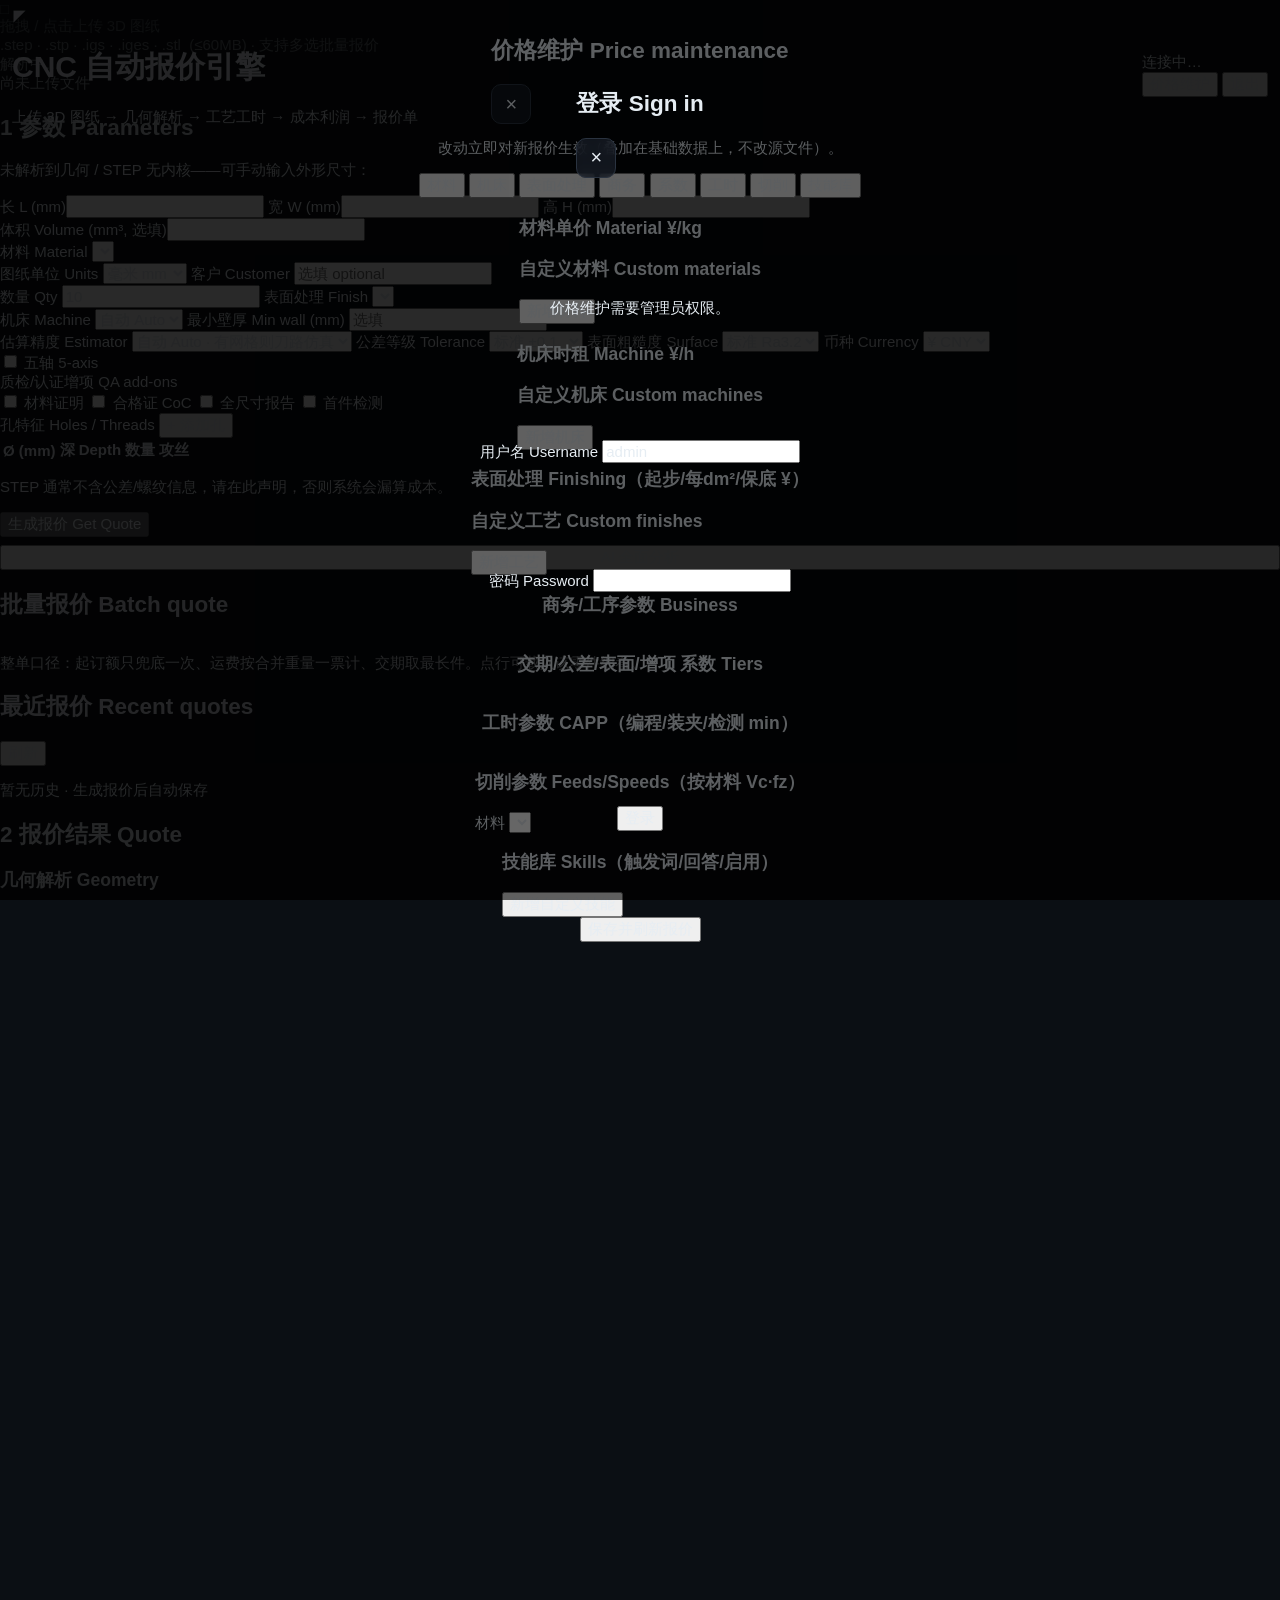
<file: cnc/static/index.html>
<!DOCTYPE html>
<html lang="zh-CN">
<head>
  <meta charset="utf-8" />
  <meta name="viewport" content="width=device-width, initial-scale=1" />
  <title>CNC 自动报价 · Instant CNC Quote</title>
  <link rel="preconnect" href="https://unpkg.com" />
  <link rel="stylesheet" href="/static/style.css" />
  <script type="importmap">
    {
      "imports": {
        "three": "https://unpkg.com/three@0.160.0/build/three.module.js",
        "three/addons/": "https://unpkg.com/three@0.160.0/examples/jsm/"
      }
    }
  </script>
</head>
<body>
  <header class="topbar">
    <div class="brand">
      <span class="logo">◤</span>
      <div>
        <h1>CNC 自动报价引擎</h1>
        <p>上传 3D 图纸 → 几何解析 → 工艺工时 → 成本利润 → 报价单</p>
      </div>
    </div>
    <div class="top-actions">
      <div class="health" id="health"><span class="dot pending"></span> 连接中…</div>
      <span class="user-chip hidden" id="user-chip"></span>
      <button id="admin-btn" class="ghost-btn" title="维护材料单价 / 机床时租">价格维护</button>
      <button id="logout-btn" class="ghost-btn hidden" title="退出登录">退出</button>
    </div>
  </header>

  <main class="layout">
    <!-- ───────── Left: 3D viewer + upload ───────── -->
    <section class="viewer-pane">
      <div id="drop" class="dropzone">
        <div id="viewer" class="viewer"></div>

        <div class="viewer-toolbar" id="viewer-toolbar" hidden>
          <button id="toggle-bbox" class="vt-btn active" title="显示/隐藏包围盒">□ 包围盒</button>
          <button id="toggle-spin" class="vt-btn" title="自动旋转">旋转</button>
          <button id="reset-view" class="vt-btn" title="复位视角">复位</button>
          <button id="reupload" class="vt-btn" title="重新上传 3D 图纸">重新上传</button>
        </div>

        <div id="drop-hint" class="drop-hint">
          <div class="drop-hint-inner">
            <div class="icon">□</div>
            <div class="big">拖拽 / 点击上传 3D 图纸</div>
            <div class="sub">.step · .stp · .igs · .iges · .stl &nbsp;(≤60MB) · 支持多选批量报价</div>
          </div>
        </div>

        <div id="viewer-spinner" class="viewer-spinner hidden">
          <div class="spinner"></div><span>解析中…</span>
        </div>

        <input id="file" type="file" accept=".step,.stp,.igs,.iges,.stl" multiple hidden />
      </div>
      <div class="viewer-meta" id="viewer-meta">尚未上传文件</div>
    </section>

    <!-- ───────── Right: parameters + quote ───────── -->
    <section class="params-pane">
      <div class="card">
        <h2><span class="step-no">1</span> 参数 Parameters</h2>

        <div id="manual-box" class="manual hidden">
          <p class="muted tiny">未解析到几何 / STEP 无内核——可手动输入外形尺寸：</p>
          <div class="grid3">
            <label>长 L (mm)<input id="m-l" type="number" min="0" step="0.1" /></label>
            <label>宽 W (mm)<input id="m-w" type="number" min="0" step="0.1" /></label>
            <label>高 H (mm)<input id="m-h" type="number" min="0" step="0.1" /></label>
          </div>
          <label>体积 Volume (mm³, 选填)<input id="m-v" type="number" min="0" step="0.1" /></label>
        </div>

        <label>材料 Material
          <select id="material"></select>
          <span class="hint-price" id="mat-price"></span>
        </label>

        <div class="grid2">
          <label>图纸单位 Units
            <select id="units">
              <option value="mm">毫米 mm</option>
              <option value="inch">英寸 inch</option>
            </select>
          </label>
          <label>客户 Customer
            <input id="customer" type="text" placeholder="选填 optional" />
          </label>
        </div>

        <div class="grid2">
          <label>数量 Qty
            <input id="quantity" type="number" min="1" value="10" />
          </label>
          <label>表面处理 Finish
            <select id="finish"></select>
          </label>
        </div>

        <div class="grid2">
          <label>机床 Machine
            <select id="machine">
              <option value="">自动 Auto</option>
            </select>
          </label>
          <label>最小壁厚 Min wall (mm)
            <input id="minwall" type="number" min="0" step="0.1" placeholder="选填" />
          </label>
        </div>

        <label>估算精度 Estimator
          <select id="backend">
            <option value="auto">自动 Auto · 有网格则刀路仿真</option>
            <option value="toolpath">刀路仿真 Toolpath · 高精度</option>
            <option value="analytic">解析快算 Analytic · 快速</option>
          </select>
          <span class="hint-price" id="backend-hint"></span>
        </label>

        <label>公差等级 Tolerance
          <select id="tolerance">
            <option value="standard">标准 ±0.1</option>
            <option value="precision">精密 ±0.05</option>
            <option value="ultra">超精 ±0.02</option>
          </select>
        </label>

        <label>表面粗糙度 Surface
          <select id="surface_finish">
            <option value="standard">标准 Ra3.2</option>
            <option value="fine">精细 Ra1.6</option>
            <option value="mirror">镜面 Ra0.8</option>
          </select>
        </label>

        <label>币种 Currency
          <select id="currency">
            <option value="CNY">¥ CNY</option>
            <option value="USD">$ USD</option>
            <option value="EUR">€ EUR</option>
          </select>
        </label>

        <div class="checks">
          <label class="chk"><input id="fiveaxis" type="checkbox" /> <span>五轴 5-axis</span></label>
        </div>

        <label>质检/认证增项 QA add-ons</label>
        <div class="checks" id="addons">
          <label class="chk"><input type="checkbox" data-addon="material_cert" /> <span>材料证明</span></label>
          <label class="chk"><input type="checkbox" data-addon="coc" /> <span>合格证 CoC</span></label>
          <label class="chk"><input type="checkbox" data-addon="dim_report" /> <span>全尺寸报告</span></label>
          <label class="chk"><input type="checkbox" data-addon="first_article" /> <span>首件检测</span></label>
        </div>

        <div class="holes">
          <div class="holes-head">
            <span>孔特征 Holes / Threads</span>
            <button id="add-hole" class="mini">+ 添加孔</button>
          </div>
          <table id="holes-table">
            <thead><tr><th>Ø (mm)</th><th>深 Depth</th><th>数量</th><th>攻丝</th><th></th></tr></thead>
            <tbody></tbody>
          </table>
          <p class="muted tiny">STEP 通常不含公差/螺纹信息，请在此声明，否则系统会漏算成本。</p>
        </div>

        <button id="quote-btn" class="primary" disabled>
          <span class="btn-label">生成报价 Get Quote</span>
        </button>
        <button id="ai-analyze-btn" class="ghost-btn" style="width:100%;margin-top:8px">AI 全面分析</button>
        <p class="muted tiny center" id="live-hint" hidden>参数改动会实时预览，点按钮可存入历史</p>
      </div>

      <div class="card hidden" id="batch-card">
        <h2>批量报价 Batch quote</h2>
        <div class="muted tiny" id="batch-agg"></div>
        <table class="tiers" id="batch-table"></table>
        <p class="muted tiny">整单口径：起订额只兜底一次、运费按合并重量一票计、交期取最长件。点行可载入该零件细看。</p>
      </div>

      <div class="card">
        <div class="hist-head">
          <h2>最近报价 Recent quotes</h2>
          <button id="hist-refresh" class="mini">刷新</button>
        </div>
        <table class="hist" id="hist-table"><tbody></tbody></table>
        <p class="muted tiny" id="hist-empty">暂无历史 · 生成报价后自动保存</p>
      </div>
    </section>
  </main>

  <!-- ───────── Quote result ───────── -->
  <section id="result" class="result hidden">
    <div class="result-banner">
      <h2><span class="step-no">2</span> 报价结果 Quote</h2>
      <span class="badge" id="estimator-badge" hidden></span>
      <span class="badge live" id="result-badge" hidden>实时预览 Live</span>
    </div>
    <div class="result-grid">
      <div class="card">
        <h3>几何解析 Geometry</h3>
        <table class="kv" id="geo-table"></table>
      </div>
      <div class="card">
        <h3>工艺 / 工时 Process plan</h3>
        <table class="kv" id="plan-table"></table>
        <div class="ops-detail" id="ops-detail"></div>
      </div>
      <div class="card price-card">
        <h3>单件报价 Unit price</h3>
        <div class="bignum" id="bignum">—</div>
        <button id="ask-why-btn" class="ai-chip" style="margin:4px 0">问 AI 为什么这个价</button>
        <div class="bignum-sub" id="bignum-sub"></div>
        <div class="price-why" id="price-why"></div>
        <div class="conf" id="conf-badge"></div>
        <div class="logistics" id="logistics"></div>
        <div class="lead-opts" id="lead-opts"></div>
        <div class="mat-suggest" id="mat-suggest"></div>
        <table class="kv" id="cost-table"></table>
      </div>
    </div>

    <div class="card">
      <div class="tiers-head">
        <h3>阶梯报价 Quantity breaks</h3>
        <div style="display:flex;gap:8px">
          <button id="compare-btn" class="ghost-btn">比较材料</button>
          <button id="pdf-btn" class="primary small">下载 PDF 报价单</button>
        </div>
      </div>
      <table class="tiers" id="tier-table"></table>
      <div id="compare-wrap"></div>
    </div>

    <div class="card" id="warn-card">
      <h3>工艺提示 Notes &amp; DFM</h3>
      <ul id="warn-list" class="warn-list"></ul>
    </div>

    <div class="card hidden" id="assume-card">
      <h3>报价假设 Quote assumptions</h3>
      <p class="muted tiny">本报价基于以下假设；如与实际不符，请补充图纸/技术要求后重新报价。</p>
      <ul id="assume-list" class="warn-list"></ul>
    </div>

    <div class="card hidden" id="cal-card">
      <h3>反标定 Calibration（管理员）</h3>
      <p class="muted tiny">录入该零件的实际单件加工分钟，系统据此校准未来同材料的工时估计（≥3 个样本生效）。</p>
      <div class="cal-row">
        <input id="cal-actual" type="number" min="0" step="0.1" placeholder="实测单件分钟 actual min/part" />
        <button id="cal-submit" class="primary small">提交实测</button>
        <span class="muted tiny" id="cal-status"></span>
      </div>
    </div>
  </section>

  <footer class="foot">
    自动估算，仅供参考；最终以工程评审为准 · Auto estimate — subject to engineering review.
  </footer>

  <!-- ───────── Admin price modal ───────── -->
  <div id="admin-modal" class="modal-overlay hidden">
    <div class="modal">
      <div class="modal-head">
        <h2>价格维护 Price maintenance</h2>
        <button id="admin-close" class="icon-btn">×</button>
      </div>
      <p class="muted tiny">改动立即对新报价生效（叠加在基础数据上，不改源文件）。</p>
      <div class="admin-tabs" role="tablist">
        <button class="admin-tab on" data-tab="materials">材料</button>
        <button class="admin-tab" data-tab="machines">机床</button>
        <button class="admin-tab" data-tab="finishes">表面处理</button>
        <button class="admin-tab" data-tab="business">商务</button>
        <button class="admin-tab" data-tab="tiers">系数</button>
        <button class="admin-tab" data-tab="capp">工时</button>
        <button class="admin-tab" data-tab="cutting">切削</button>
        <button class="admin-tab" data-tab="skills">技能库</button>
      </div>
      <section class="admin-pane on" data-pane="materials">
        <h3>材料单价 Material ¥/kg</h3>
        <div id="admin-materials" class="admin-grid"></div>
        <h3>自定义材料 Custom materials</h3>
        <div id="admin-custom-materials"></div>
        <button id="material-add" class="ghost-btn small">新增材料</button>
      </section>
      <section class="admin-pane" data-pane="machines">
        <h3>机床时租 Machine ¥/h</h3>
        <div id="admin-machines" class="admin-grid"></div>
        <h3>自定义机床 Custom machines</h3>
        <div id="admin-custom-machines"></div>
        <button id="machine-add" class="ghost-btn small">新增机床</button>
      </section>
      <section class="admin-pane" data-pane="finishes">
        <h3>表面处理 Finishing（起步/每dm²/保底 ¥）</h3>
        <div id="admin-finishes" class="admin-grid"></div>
        <h3>自定义工艺 Custom finishes</h3>
        <div id="admin-custom-finishes"></div>
        <button id="finish-add" class="ghost-btn small">新增工艺</button>
      </section>
      <section class="admin-pane" data-pane="business">
        <h3>商务/工序参数 Business</h3>
        <div id="admin-business" class="admin-grid"></div>
      </section>
      <section class="admin-pane" data-pane="tiers">
        <h3>交期/公差/表面/增项 系数 Tiers</h3>
        <div id="admin-tiers" class="admin-grid"></div>
      </section>
      <section class="admin-pane" data-pane="capp">
        <h3>工时参数 CAPP（编程/装夹/检测 min）</h3>
        <div id="admin-capp" class="admin-grid"></div>
      </section>
      <section class="admin-pane" data-pane="cutting">
        <h3>切削参数 Feeds/Speeds（按材料 Vc·fz）</h3>
        <label class="muted tiny">材料 <select id="admin-cut-mat"></select></label>
        <div id="admin-cutting" class="admin-grid"></div>
      </section>
      <section class="admin-pane" data-pane="skills">
        <h3>技能库 Skills（触发词/回答/启用）</h3>
        <div id="admin-skills"></div>
        <button id="skill-add" class="ghost-btn small">新增自定义技能</button>
      </section>
      <div class="modal-foot">
        <button id="admin-save" class="primary small">保存并刷新报价</button>
      </div>
    </div>
  </div>

  <!-- ───────── Login modal ───────── -->
  <div id="login-modal" class="modal-overlay hidden">
    <div class="modal modal-sm">
      <div class="modal-head">
        <h2>登录 Sign in</h2>
        <button id="login-close" class="icon-btn">×</button>
      </div>
      <p class="muted tiny">价格维护需要管理员权限。</p>
      <label>用户名 Username
        <input id="login-user" type="text" autocomplete="username" value="admin" />
      </label>
      <label>密码 Password
        <input id="login-pass" type="password" autocomplete="current-password" />
      </label>
      <div id="login-error" class="error hidden"></div>
      <div class="modal-foot">
        <button id="login-submit" class="primary small">登录</button>
      </div>
    </div>
  </div>

  <div id="toast-wrap" class="toast-wrap"></div>

  <!-- ───────── AI copilot sidebar (Cursor-style) ───────── -->
  <button id="ai-fab" class="ai-fab" title="AI 报价助手">AI 助手</button>
  <aside id="ai-panel" class="ai-panel hidden" aria-label="AI copilot">
    <div class="ai-head">
      <div>
        <div class="ai-title">AI 报价助手</div>
        <div class="ai-status" id="ai-status">连接中…</div>
      </div>
      <div style="display:flex;gap:8px">
        <button id="ai-new" class="icon-btn" title="新对话">新</button>
        <button id="ai-close" class="icon-btn">×</button>
      </div>
    </div>
    <div class="ai-progress hidden" id="ai-progress"></div>
    <div class="ai-messages" id="ai-messages">
      <div class="ai-msg ai-bot">
        你好，我是报价助手。试试：<br>
        <button class="ai-chip" id="ai-research-btn">研究模式：引导式分析</button>
        <button class="ai-chip" data-q="这个零件用 SUS304 做 50 件多少钱？">SUS304 50件报价</button>
        <button class="ai-chip" data-q="帮我分析这个零件">分析零件</button>
        <button class="ai-chip" data-q="有没有更便宜的材料？">更省材料</button>
        <button class="ai-chip" data-q="有什么可加工性风险？">DFM 风险</button>
      </div>
    </div>
    <div class="ai-input">
      <textarea id="ai-text" rows="2" placeholder="问我任何报价/分析问题，回车发送…"></textarea>
      <button id="ai-send" class="primary small">发送</button>
    </div>
    <div class="ai-foot" id="ai-foot"></div>
  </aside>

  <script type="module" src="/static/app.js"></script>
</body>
</html>
</file>
<file: static/style.css>
/* phonemessure — dark engineering panel */

:root {
  --bg: #0b0f14;
  --bg-2: #11161d;
  --panel: #161c25;
  --panel-2: #1c2430;
  --line: #2a3340;
  --ink: #e6edf3;
  --ink-dim: #8a96a6;
  --amber: #f59e0b;   /* calibration */
  --cyan: #22d3ee;    /* measurement */
  --good: #34d399;
  --warn: #f87171;
  --shadow: 0 8px 24px rgba(0, 0, 0, 0.45);
  --mono: ui-monospace, "SF Mono", "Roboto Mono", "JetBrains Mono", "Menlo", monospace;
  --safe-top: env(safe-area-inset-top, 0px);
  --safe-bot: env(safe-area-inset-bottom, 0px);
  --safe-l: env(safe-area-inset-left, 0px);
  --safe-r: env(safe-area-inset-right, 0px);
}

* { box-sizing: border-box; }

html, body {
  margin: 0;
  padding: 0;
  height: 100%;
  height: 100dvh;
  background: var(--bg);
  color: var(--ink);
  font-family: -apple-system, BlinkMacSystemFont, "Segoe UI", Roboto, sans-serif;
  font-size: 15px;
  overflow: hidden;
  -webkit-tap-highlight-color: transparent;
  -webkit-user-select: none;
  user-select: none;
}

button, input, textarea, select {
  font: inherit;
  color: inherit;
}

input, textarea {
  -webkit-user-select: text;
  user-select: text;
}

/* ─── boot screen ─────────────────────────────────────────────── */

#boot {
  position: fixed;
  inset: 0;
  display: grid;
  place-items: center;
  background: radial-gradient(ellipse at top, #1a2230 0%, #0b0f14 60%);
  padding: 16px;
  padding-top: max(16px, var(--safe-top));
}

.boot-card {
  width: min(380px, 100%);
  background: var(--panel);
  border: 1px solid var(--line);
  border-radius: 14px;
  padding: 28px 22px;
  text-align: center;
  box-shadow: var(--shadow);
}

.boot-title {
  font-family: var(--mono);
  font-weight: 700;
  letter-spacing: 0.18em;
  font-size: 14px;
  color: var(--amber);
  text-transform: uppercase;
}

.boot-sub {
  margin: 8px 0 22px;
  color: var(--ink-dim);
  font-size: 13px;
}

.boot-err {
  margin-top: 14px;
  padding: 10px;
  background: rgba(248, 113, 113, 0.1);
  border: 1px solid rgba(248, 113, 113, 0.3);
  border-radius: 8px;
  color: var(--warn);
  font-size: 13px;
  text-align: left;
  font-family: var(--mono);
}

/* ─── viewport stack ──────────────────────────────────────────── */

#app {
  position: fixed;
  inset: 0;
  overflow: hidden;
}

#cam, #overlay, #gridcv {
  position: absolute;
  inset: 0;
  width: 100%;
  height: 100%;
  object-fit: cover;
}

#cam { z-index: 1; background: #000; }
#gridcv { z-index: 2; pointer-events: none; opacity: 0.55; }
#overlay { z-index: 3; touch-action: none; }

/* ─── top bar ─────────────────────────────────────────────────── */

.topbar {
  position: absolute;
  top: 0; left: 0; right: 0;
  z-index: 10;
  display: flex;
  align-items: center;
  justify-content: space-between;
  padding: calc(var(--safe-top) + 8px) calc(var(--safe-r) + 12px) 8px calc(var(--safe-l) + 12px);
  background: linear-gradient(180deg, rgba(11,15,20,0.85) 0%, rgba(11,15,20,0) 100%);
  pointer-events: none;
}

.topbar > * { pointer-events: auto; }

.topbar-title {
  font-family: var(--mono);
  font-size: 12px;
  letter-spacing: 0.18em;
  text-transform: uppercase;
  color: var(--ink-dim);
  display: flex;
  align-items: center;
  gap: 8px;
}

.dot {
  width: 8px; height: 8px;
  border-radius: 50%;
  background: var(--good);
  box-shadow: 0 0 8px var(--good);
  transition: background-color 200ms, box-shadow 200ms;
}
.dot.off { background: var(--warn); box-shadow: 0 0 8px var(--warn); }

.chip {
  font-family: var(--mono);
  font-size: 10px;
  letter-spacing: 0.1em;
  text-transform: uppercase;
  padding: 2px 6px;
  border: 1px solid var(--line);
  border-radius: 999px;
  color: var(--ink-dim);
  margin-left: 6px;
}
.chip.mps { color: var(--amber); border-color: var(--amber); }
.chip.cpu { color: var(--ink-dim); }

.icon-btn {
  width: 40px; height: 40px;
  border-radius: 10px;
  background: rgba(22, 28, 37, 0.7);
  border: 1px solid var(--line);
  color: var(--ink);
  font-size: 20px;
  cursor: pointer;
  backdrop-filter: blur(8px);
}

.icon-btn:active { background: var(--panel-2); }

/* ─── readout ─────────────────────────────────────────────────── */

.readout {
  position: absolute;
  top: calc(var(--safe-top) + 56px);
  left: 50%;
  transform: translateX(-50%);
  z-index: 9;
  background: rgba(11, 15, 20, 0.78);
  border: 1px solid var(--line);
  border-radius: 10px;
  padding: 6px 14px;
  font-family: var(--mono);
  text-align: center;
  backdrop-filter: blur(8px);
  pointer-events: none;
  min-width: 140px;
}

.readout-val {
  display: block;
  font-size: 22px;
  font-weight: 600;
  color: var(--cyan);
  letter-spacing: 0.02em;
  font-variant-numeric: tabular-nums;
}

.readout-mode {
  display: block;
  font-size: 10px;
  text-transform: uppercase;
  color: var(--ink-dim);
  letter-spacing: 0.18em;
  margin-top: 2px;
}

.readout.calibrating .readout-val { color: var(--amber); }

.readout-quality {
  display: block;
  font-size: 10px;
  text-transform: uppercase;
  letter-spacing: 0.12em;
  margin-top: 2px;
  font-family: var(--mono);
}
.readout-quality.good { color: var(--good); }
.readout-quality.warn { color: var(--amber); }
.readout-quality.bad  { color: var(--warn); }

/* ─── magnifier ───────────────────────────────────────────────── */

.loupe {
  position: absolute;
  z-index: 8;
  width: 140px;
  height: 140px;
  border-radius: 50%;
  border: 2px solid var(--cyan);
  box-shadow: 0 0 24px rgba(34, 211, 238, 0.4), inset 0 0 0 1px rgba(0,0,0,0.4);
  pointer-events: none;
  background: #000;
}

.loupe.cal { border-color: var(--amber); box-shadow: 0 0 24px rgba(245, 158, 11, 0.4), inset 0 0 0 1px rgba(0,0,0,0.4); }

/* ─── bottom dock ─────────────────────────────────────────────── */

.dock {
  position: absolute;
  bottom: 0; left: 0; right: 0;
  z-index: 10;
  padding: 10px calc(var(--safe-r) + 10px) calc(var(--safe-bot) + 10px) calc(var(--safe-l) + 10px);
  background: linear-gradient(180deg, rgba(11,15,20,0) 0%, rgba(11,15,20,0.9) 30%, rgba(11,15,20,0.95) 100%);
}

.mode-row {
  display: flex;
  gap: 6px;
  overflow-x: auto;
  padding-bottom: 8px;
  scrollbar-width: none;
}
.mode-row::-webkit-scrollbar { display: none; }

.mode-btn {
  flex: 0 0 auto;
  padding: 8px 14px;
  border-radius: 999px;
  background: var(--panel);
  border: 1px solid var(--line);
  color: var(--ink-dim);
  font-family: var(--mono);
  font-size: 12px;
  letter-spacing: 0.08em;
  cursor: pointer;
  white-space: nowrap;
}

.mode-btn.active {
  color: var(--cyan);
  border-color: var(--cyan);
  background: rgba(34, 211, 238, 0.1);
}

.act-row {
  display: grid;
  grid-template-columns: 1.2fr 1fr 1fr 1.2fr;
  gap: 8px;
}

.btn {
  min-height: 48px;
  border-radius: 10px;
  background: var(--panel);
  border: 1px solid var(--line);
  color: var(--ink);
  font-family: var(--mono);
  font-size: 13px;
  letter-spacing: 0.08em;
  cursor: pointer;
  padding: 0 10px;
}

.btn.small { min-height: 36px; font-size: 12px; padding: 0 12px; }
.btn.full { width: 100%; }
.btn:active { transform: translateY(1px); }
.btn:disabled { opacity: 0.4; cursor: not-allowed; }

.btn.primary { background: var(--cyan); color: #052029; border-color: var(--cyan); font-weight: 700; }
.btn.cal     { background: rgba(245, 158, 11, 0.12); color: var(--amber); border-color: var(--amber); }
.btn.warn    { color: var(--warn); border-color: rgba(248, 113, 113, 0.4); }

/* ─── side panels ─────────────────────────────────────────────── */

.panel {
  position: absolute;
  top: 0; right: 0; bottom: 0;
  width: min(420px, 100%);
  z-index: 20;
  background: var(--bg-2);
  border-left: 1px solid var(--line);
  display: flex;
  flex-direction: column;
  padding-top: var(--safe-top);
  padding-right: var(--safe-r);
  box-shadow: var(--shadow);
  animation: slideIn 180ms ease-out;
}

@keyframes slideIn { from { transform: translateX(20px); opacity: 0; } to { transform: none; opacity: 1; } }

.panel-head {
  display: flex;
  align-items: center;
  justify-content: space-between;
  padding: 14px 16px;
  border-bottom: 1px solid var(--line);
}

.panel-head h2 {
  margin: 0;
  font-family: var(--mono);
  font-size: 13px;
  letter-spacing: 0.18em;
  text-transform: uppercase;
  color: var(--amber);
}

.panel-body {
  flex: 1;
  overflow-y: auto;
  padding: 16px;
  padding-bottom: calc(16px + var(--safe-bot));
  display: flex;
  flex-direction: column;
  gap: 12px;
}

.row {
  display: flex;
  align-items: center;
  justify-content: space-between;
  gap: 10px;
  padding: 8px 0;
}

.row span:first-child { color: var(--ink-dim); font-size: 13px; }
.row input[type="number"], .row input[type="text"] {
  width: 110px;
  background: var(--panel);
  border: 1px solid var(--line);
  border-radius: 8px;
  padding: 8px 10px;
  text-align: right;
  font-family: var(--mono);
}

.hint { color: var(--ink-dim); font-size: 13px; line-height: 1.5; margin: 0; }
.status { font-family: var(--mono); font-size: 12px; color: var(--ink-dim); margin: 0; }
.status.ok { color: var(--good); }
.status.err { color: var(--warn); }
.mono { font-family: var(--mono); font-size: 12px; color: var(--ink-dim); }

.tabs { display: flex; gap: 0; border-bottom: 1px solid var(--line); margin-bottom: 12px; }
.tab {
  flex: 1;
  padding: 10px;
  background: transparent;
  border: 0;
  border-bottom: 2px solid transparent;
  color: var(--ink-dim);
  font-family: var(--mono);
  font-size: 12px;
  letter-spacing: 0.1em;
  cursor: pointer;
}
.tab.active { color: var(--amber); border-bottom-color: var(--amber); }
.tabs { overflow-x: auto; scrollbar-width: none; }
.tabs::-webkit-scrollbar { display: none; }
.tab { flex: 0 0 auto; padding: 10px 14px; white-space: nowrap; }
.tab-body { display: flex; flex-direction: column; gap: 12px; }

.presets {
  display: grid;
  grid-template-columns: 1fr 1fr;
  gap: 6px;
}

.preset {
  padding: 10px;
  background: var(--panel);
  border: 1px solid var(--line);
  border-radius: 8px;
  color: var(--ink);
  font-family: var(--mono);
  font-size: 12px;
  cursor: pointer;
  text-align: left;
}
.preset:active { background: var(--panel-2); }
.preset.active { border-color: var(--amber); color: var(--amber); }

/* history */
.hist-list { display: flex; flex-direction: column; gap: 6px; max-height: 50vh; overflow-y: auto; }
.hist-item {
  background: var(--panel);
  border: 1px solid var(--line);
  border-radius: 8px;
  padding: 10px 12px;
  display: grid;
  grid-template-columns: 1fr auto;
  align-items: center;
  gap: 8px;
}
.hist-item .h-val { font-family: var(--mono); color: var(--cyan); font-weight: 600; font-variant-numeric: tabular-nums; }
.hist-item .h-name { font-size: 13px; }
.hist-item .h-note { font-size: 11px; color: var(--ink-dim); }
.hist-item .h-del {
  width: 28px; height: 28px; border: 0; background: transparent; color: var(--ink-dim);
  cursor: pointer; font-size: 16px;
}

/* modal */
.modal {
  position: fixed; inset: 0; z-index: 30;
  background: rgba(0, 0, 0, 0.6);
  display: grid;
  place-items: center;
  padding: 16px;
}
.modal-card {
  background: var(--panel);
  border: 1px solid var(--line);
  border-radius: 12px;
  padding: 18px;
  width: min(360px, 100%);
  box-shadow: var(--shadow);
}
.modal-card h3 { margin: 0 0 12px; font-family: var(--mono); font-size: 13px; letter-spacing: 0.18em; color: var(--amber); text-transform: uppercase; }
.modal-card label { display: block; font-size: 12px; color: var(--ink-dim); margin-bottom: 10px; }
.modal-card input, .modal-card textarea {
  width: 100%;
  background: var(--bg-2);
  border: 1px solid var(--line);
  border-radius: 8px;
  padding: 8px 10px;
  color: var(--ink);
  margin-top: 4px;
  font-family: var(--mono);
}
.modal-row { display: flex; gap: 8px; justify-content: flex-end; margin-top: 8px; }
</file>
